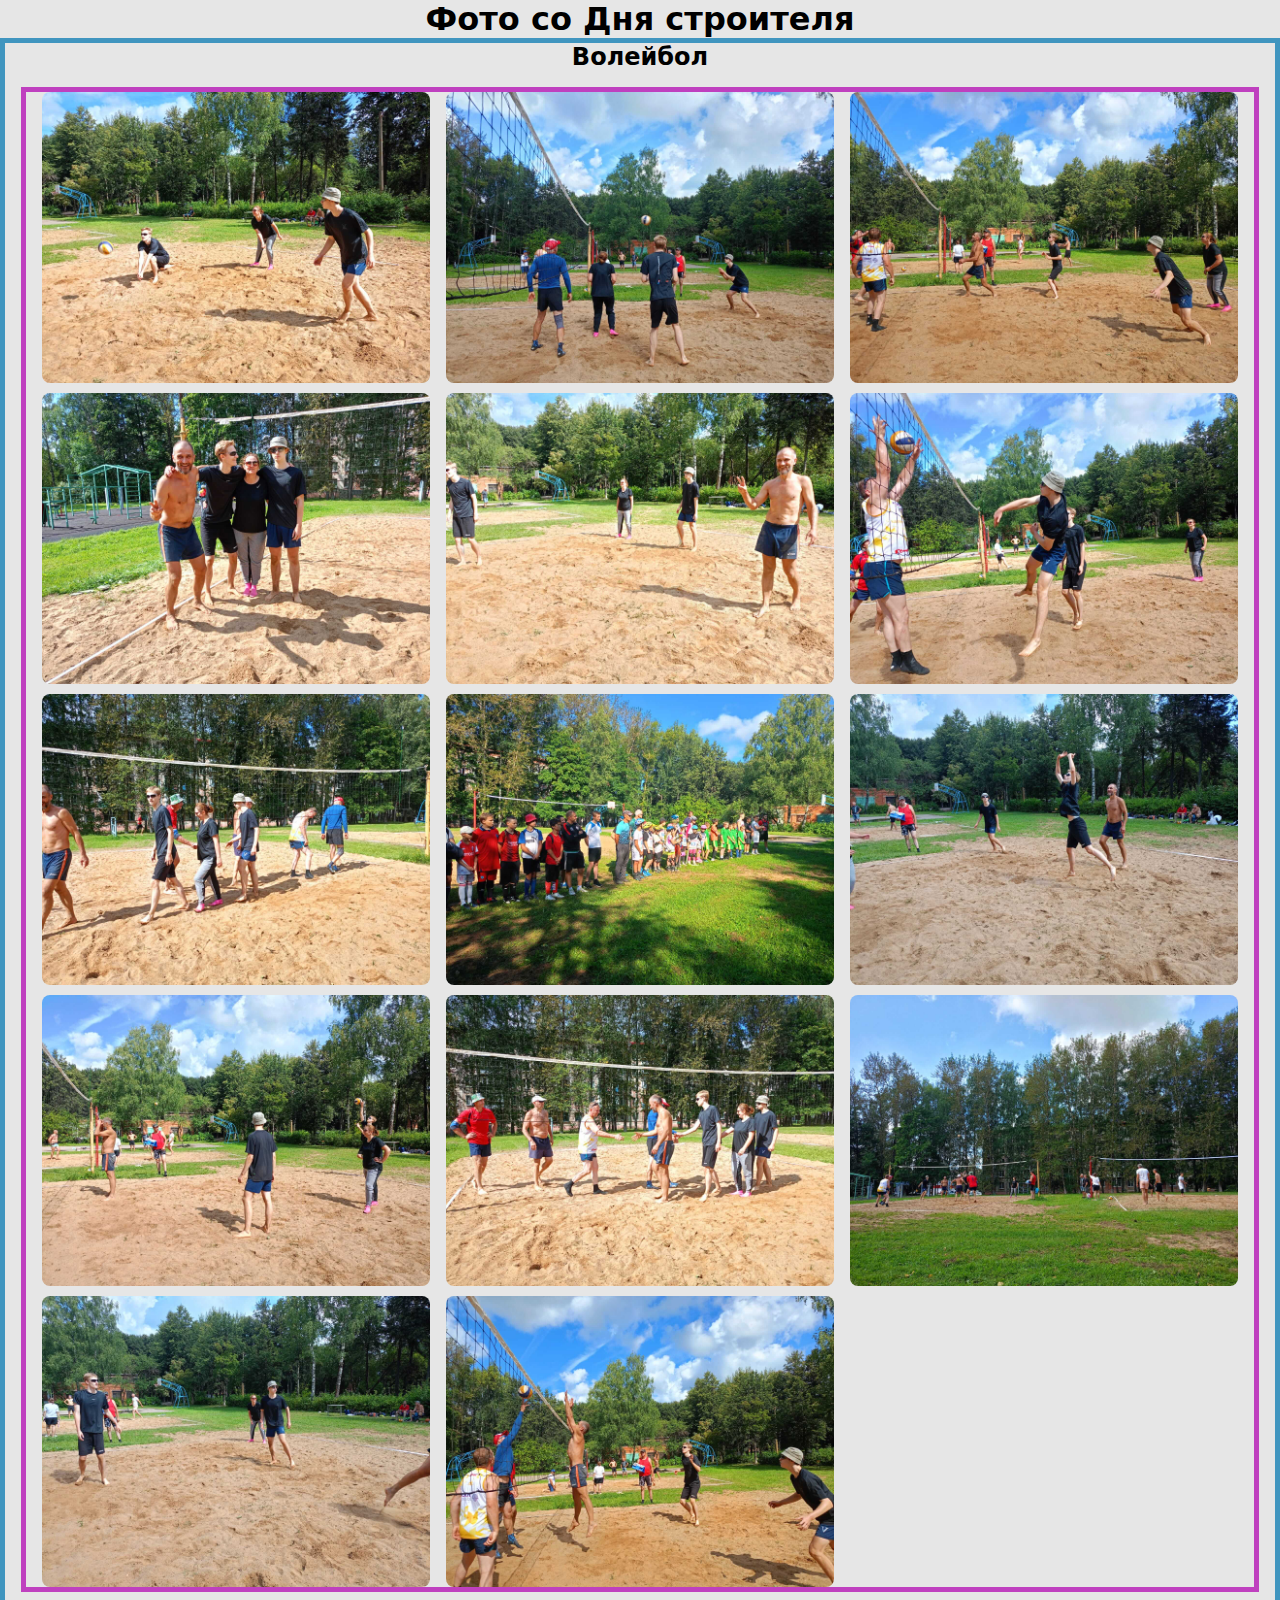
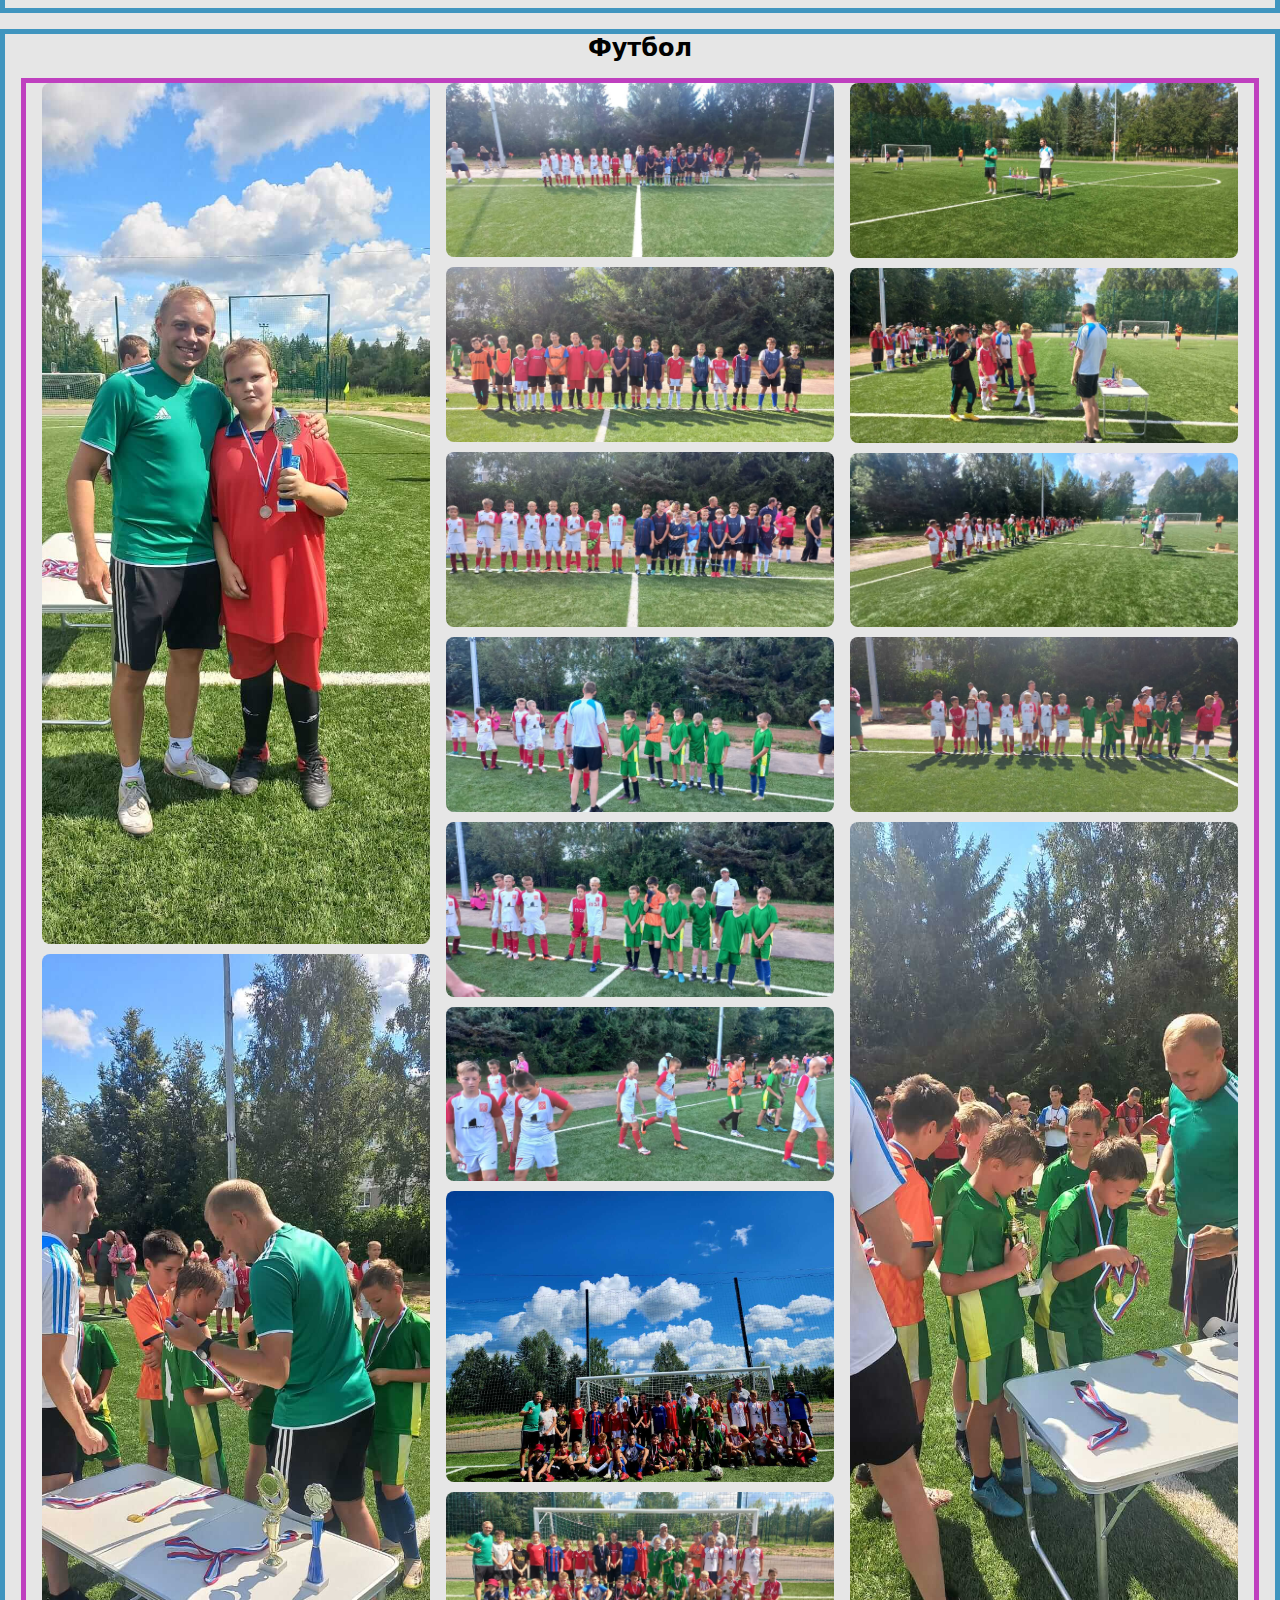
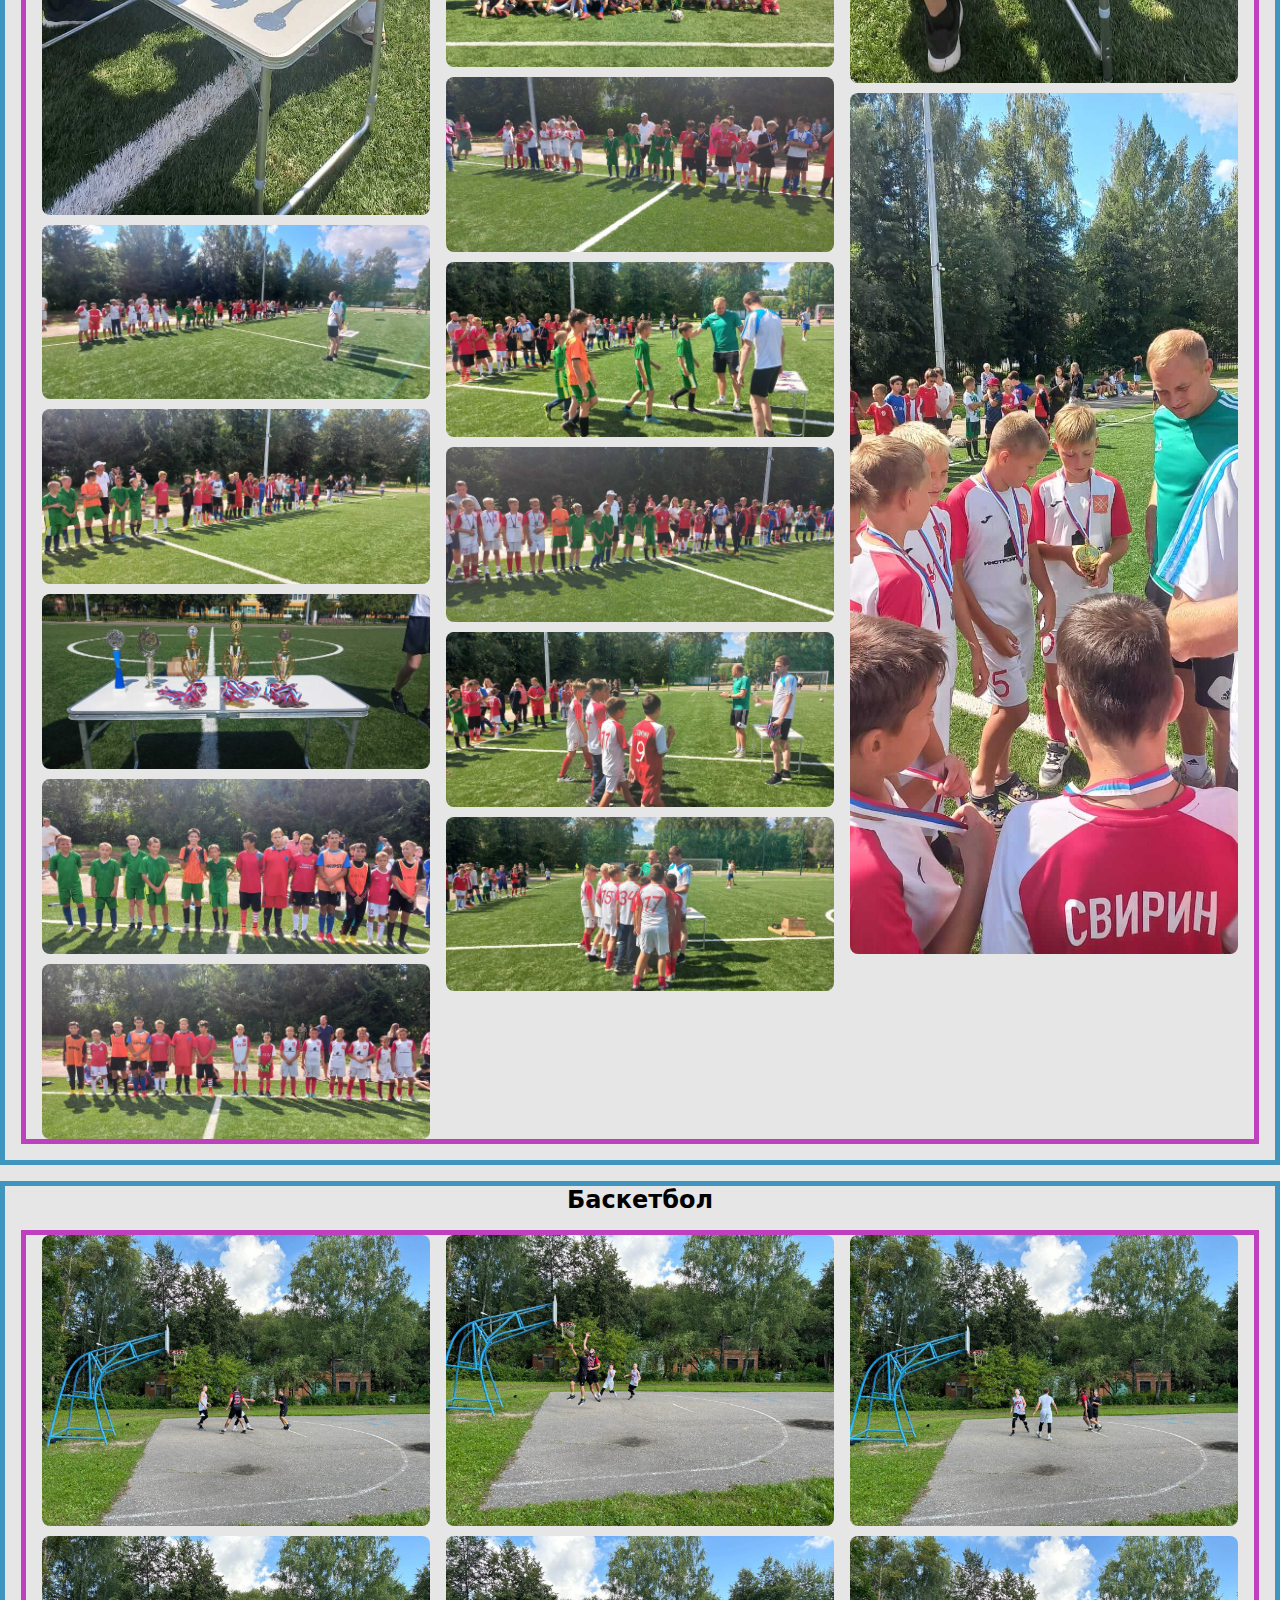
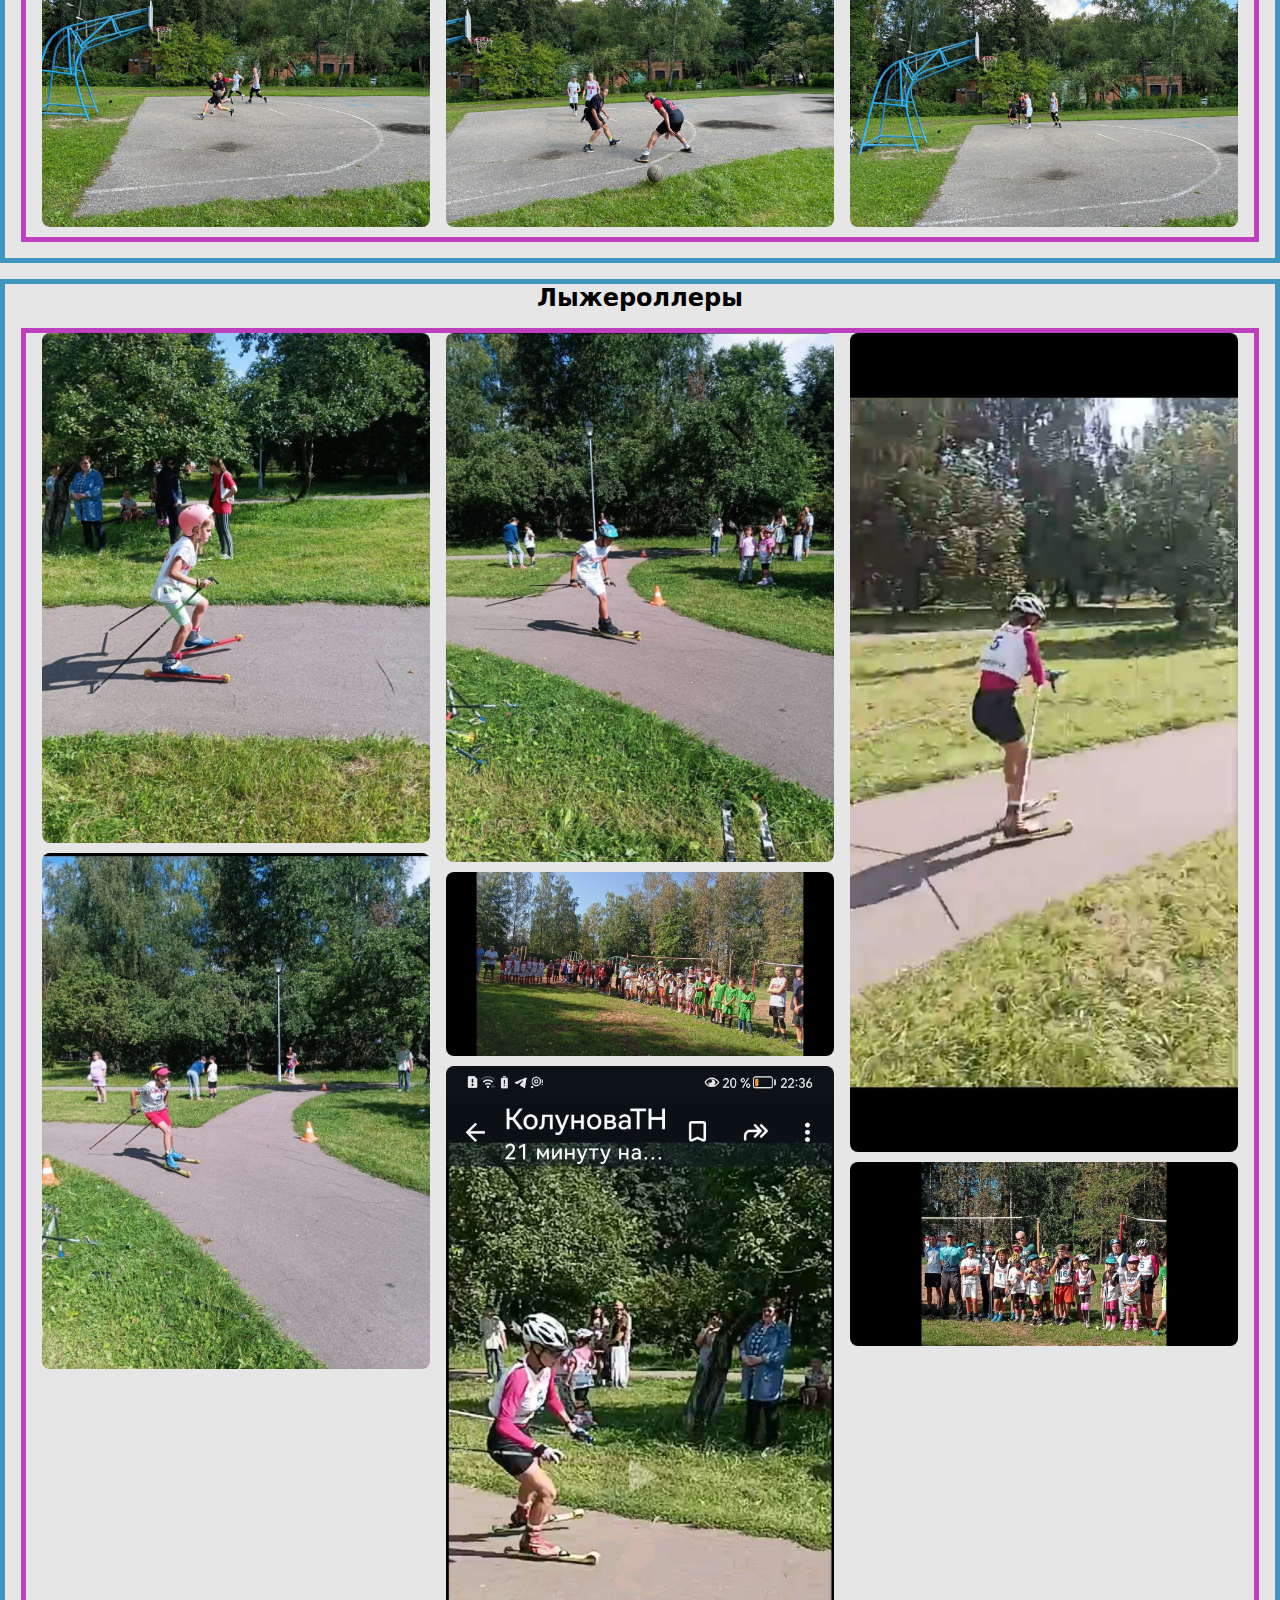
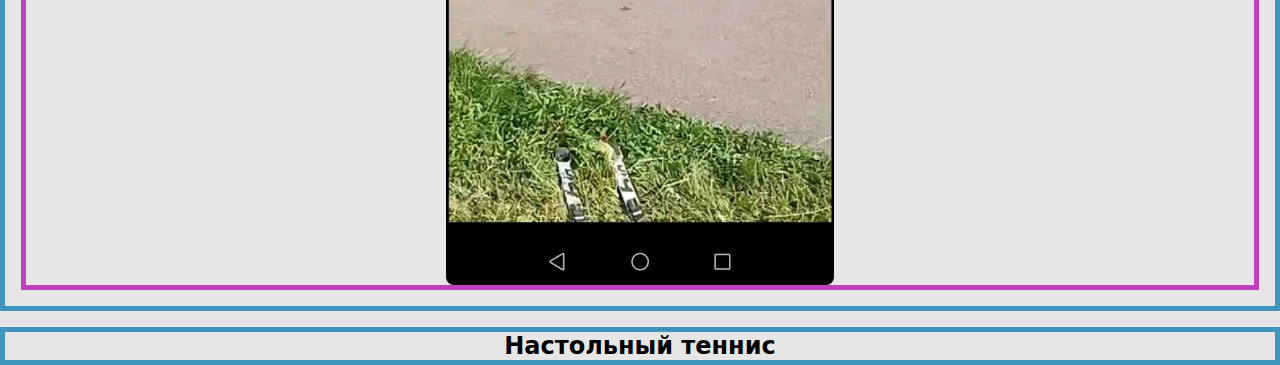
<file: gallery_1.html>
<!DOCTYPE html>
<html lang="ru">
	<head>
		<meta charset="UTF-8" />
		<meta
			name="viewport"
			content="width=device-width, initial-scale=1.0"
		/>
		<title>Gallery</title>
		<link
			rel="stylesheet"
			href="./css/gallery/main_gallery.css"
		/>
		<link
			rel="stylesheet"
			href="./css/gallery/football_1.css"
		/>
	</head>
	<body>
		<div
			id="myModal"
			class="modal"
		>
			<span class="close">&times;</span>
			<img
				class="modal-content"
				id="img01"
			/>
			<div id="caption"></div>
		</div>

		<h1>Фото со Дня строителя</h1>
		<section class="volleyball">
			<h2>Волейбол</h2>
			<div class="container">
				<div class="box">
					<img
						src="./assets/galleries/volleyball/volleyball_1.jpeg"
						alt="image 1"
					/><img
						src="./assets/galleries/volleyball/volleyball_2.jpeg"
						alt="image 2"
					/><img
						src="./assets/galleries/volleyball/volleyball_3.jpeg"
						alt="image 3"
					/><img
						src="./assets/galleries/volleyball/volleyball_4.jpeg"
						alt="image 4"
					/><img
						src="./assets/galleries/volleyball/volleyball_5.jpeg"
						alt="image 5"
					/><img
						src="./assets/galleries/volleyball/volleyball_6.jpeg"
						alt="image 6"
					/><img
						src="./assets/galleries/volleyball/volleyball_7.jpeg"
						alt="image 7"
					/><img
						src="./assets/galleries/volleyball/volleyball_8.jpeg"
						alt="image 8"
					/><img
						src="./assets/galleries/volleyball/volleyball_9.jpeg"
						alt="image 9"
					/><img
						src="./assets/galleries/volleyball/volleyball_10.jpeg"
						alt="image 10"
					/><img
						src="./assets/galleries/volleyball/volleyball_11.jpeg"
						alt="image 11"
					/><img
						src="./assets/galleries/volleyball/volleyball_12.jpeg"
						alt="image 12"
					/><img
						src="./assets/galleries/volleyball/volleyball_13.jpeg"
						alt="image 13"
					/><img
						src="./assets/galleries/volleyball/volleyball_14.jpeg"
						alt="image 14"
					/>
				</div>
			</div>
		</section>
		<!-- 14 16 17 20 -->
		<section class="football">
			<h2>Футбол</h2>
			<div class="container">
				<div class="box">
					<img src=./assets/galleries/football/football_14.jpeg alt="image 14"/>
					<img src=./assets/galleries/football/football_16.jpeg alt="image 16"/>
					<img src=./assets/galleries/football/football_1.jpeg alt="image 1" />
					<img src=./assets/galleries/football/football_2.jpeg alt="image 2"/>
					<img src=./assets/galleries/football/football_3.jpeg alt="image 3" />
					<img src=./assets/galleries/football/football_4.jpeg alt="image 4" />
					<img src=./assets/galleries/football/football_5.jpeg alt="image 5" />
					<img src=./assets/galleries/football/football_6.jpeg alt="image 6" />
					<img src=./assets/galleries/football/football_7.jpeg alt="image 7" />
					<img src=./assets/galleries/football/football_8.jpeg alt="image 8" />
					<img src=./assets/galleries/football/football_9.jpeg alt="image 9" />
					<img src=./assets/galleries/football/football_10.jpeg alt="image 10"/>
					<img src=./assets/galleries/football/football_11.jpeg alt="image 11"/>
					<img src=./assets/galleries/football/football_12.jpeg alt="image 12"/>
					<img src=./assets/galleries/football/football_13.jpeg alt="image 13"/>
					<img src=./assets/galleries/football/football_15.jpeg alt="image 15"/>
					<img src=./assets/galleries/football/football_18.jpeg alt="image 18"/>
					<img src=./assets/galleries/football/football_19.jpeg alt="image 19"/>
					<img src=./assets/galleries/football/football_21.jpeg alt="image 21"/>
					<img src=./assets/galleries/football/football_22.jpeg alt="image 22"/>
					<img src=./assets/galleries/football/football_23.jpeg alt="image 23"/>
					<img src=./assets/galleries/football/football_24.jpeg alt="image 24"/>
					<img src=./assets/galleries/football/football_25.jpeg alt="image 25"/>
					<img src=./assets/galleries/football/football_26.jpeg alt="image 26"/>
					<img src=./assets/galleries/football/football_17.jpeg alt="image 17"/>
					<img src=./assets/galleries/football/football_20.jpeg alt="image 20"/>
				</div>
			</div>
		</section>
		<section class="basket">
			<h2>Баскетбол</h2>
			<div class="container">
				<div class="box">
					<img
						src="./assets/galleries/basketball/basketball_1.jpeg"
						alt="image 1"
					/><img
						src="./assets/galleries/basketball/basketball_2.jpeg"
						alt="image 2"
					/><img
						src="./assets/galleries/basketball/basketball_3.jpeg"
						alt="image 3"
					/><img
						src="./assets/galleries/basketball/basketball_4.jpeg"
						alt="image 4"
					/><img
						src="./assets/galleries/basketball/basketball_5.jpeg"
						alt="image 5"
					/><img
						src="./assets/galleries/basketball/basketball_6.jpeg"
						alt="image 6"
					/>
				</div>
			</div>
		</section>
		<section class="roller_ski">
			<h2>Лыжероллеры</h2>
			<div class="container">
				<div class="box">
					<img
						src="./assets/galleries/rollers/roller_1.jpg"
						alt="image 1"
					/><img
						src="./assets/galleries/rollers/roller_2.jpg"
						alt="image 2"
					/><img
						src="./assets/galleries/rollers/roller_3.jpg"
						alt="image 3"
					/><img
						src="./assets/galleries/rollers/roller_4.jpg"
						alt="image 4"
					/><img
						src="./assets/galleries/rollers/roller_5.jpg"
						alt="image 5"
					/><img
						src="./assets/galleries/rollers/roller_6.jpg"
						alt="image 6"
					/><img
						src="./assets/galleries/rollers/roller_7.jpg"
						alt="image 7"
					/>
				</div>
			</div>
		</section>
		<section class="table_tennis">
			<h2>Настольный теннис</h2>
		</section>
	</body>
	<script src="./js/gallery/football_1.js"></script>
</html>
</file>
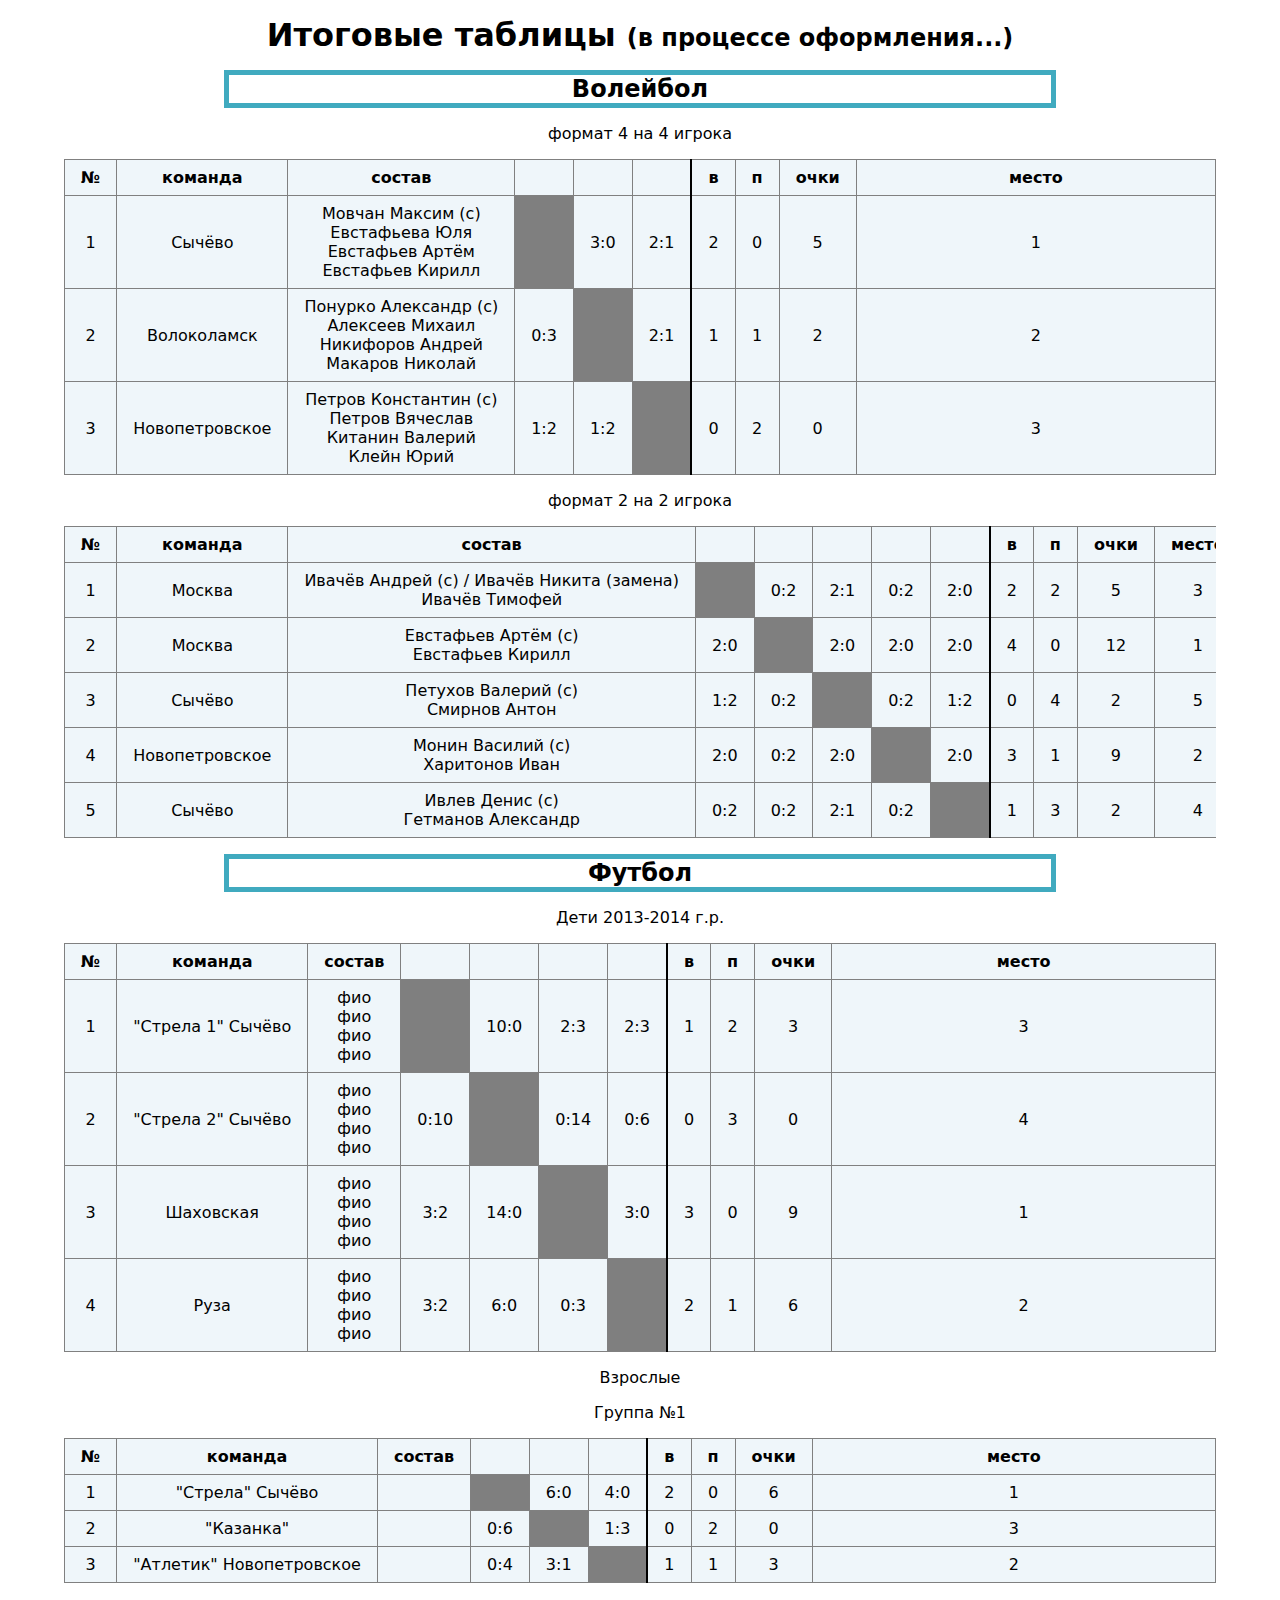
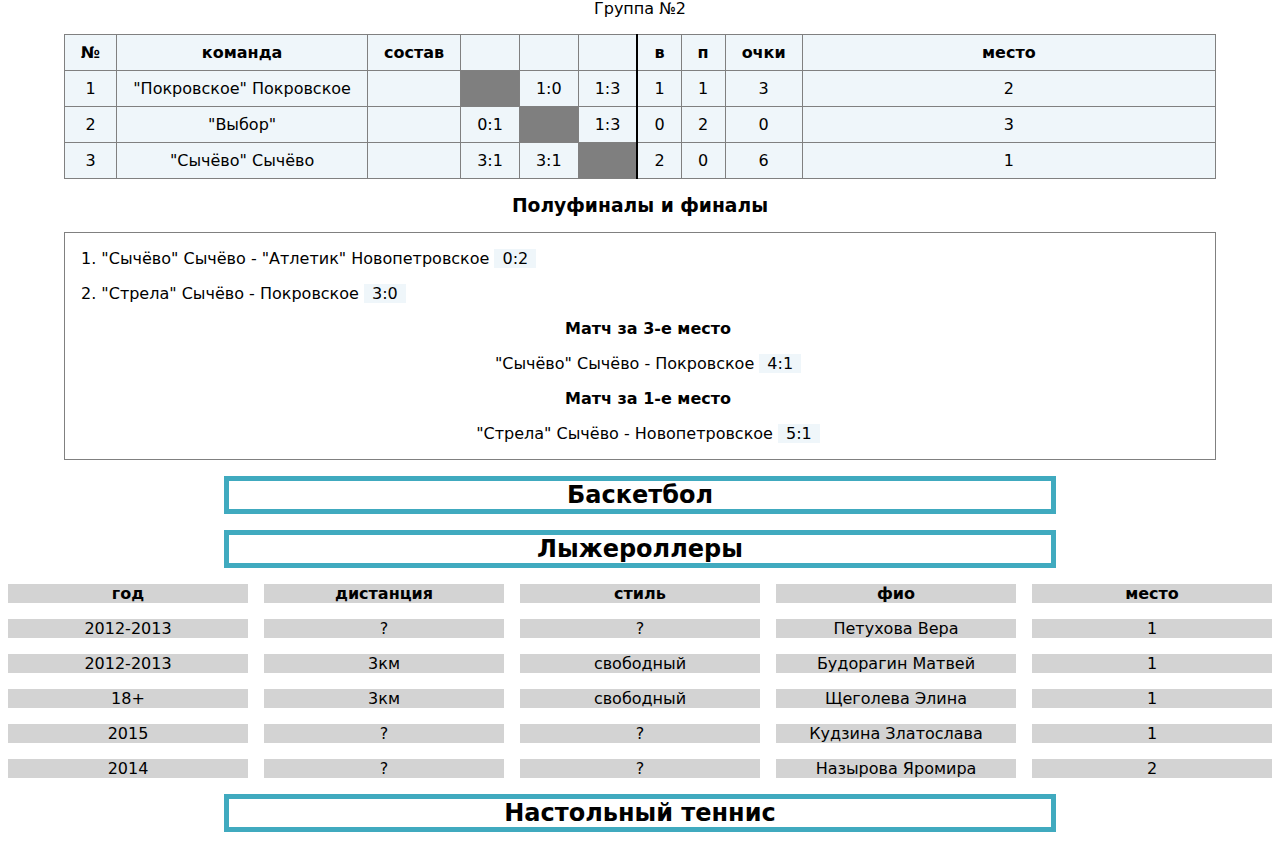
<file: results.html>
<!DOCTYPE html>
<html lang="ru">
	<head>
		<meta charset="UTF-8" />
		<meta
			name="viewport"
			content="width=device-width, initial-scale=1.0"
		/>
		<title>Results</title>
		<!-- <link
			rel="stylesheet"
			href="https://cdn.jsdelivr.net/npm/bootstrap@5.3.2/dist/css/bootstrap.min.css"
			integrity="sha384-T3c6CoIi6uLrA9TneNEoa7RxnatzjcDSCmG1MXxSR1GAsXEV/Dwwykc2MPK8M2HN"
			crossorigin="anonymous"
		/> -->
		<link
			rel="stylesheet"
			href="./css/results/main_results.css"
		/>
	</head>
	<body>
		<h1>Итоговые таблицы <span>(в процессе оформления...)</span></h1>
		<h2>Волейбол</h2>
		<p>формат 4 на 4 игрока</p>
		<table class="table table-striped">
			<!-- <caption> -->
			<!-- </caption> -->
			<tr>
				<th>№</th>
				<th>команда</th>
				<th>состав</th>
				<th></th>
				<th></th>
				<th></th>
				<th>в</th>
				<th>п</th>
				<th>очки</th>
				<th>место</th>
			</tr>
			<tr>
				<td>1</td>
				<td>Сычёво</td>
				<td>
					Мовчан Максим (с) <br />
					Евстафьева Юля <br />
					Евстафьев Артём <br />
					Евстафьев Кирилл
				</td>
				<td style="background-color: hsl(200 50% 0% / 0.5)"></td>
				<td>3:0</td>
				<td>2:1</td>
				<td>2</td>
				<td>0</td>
				<td>5</td>
				<td>1</td>
			</tr>
			<tr>
				<td>2</td>
				<td>Волоколамск</td>
				<td>
					Понурко Александр (с) <br />
					Алексеев Михаил <br />
					Никифоров Андрей <br />
					Макаров Николай
				</td>
				<td>0:3</td>
				<td style="background-color: hsl(200 50% 0% / 0.5)"></td>
				<td>2:1</td>
				<td>1</td>
				<td>1</td>
				<td>2</td>
				<td>2</td>
			</tr>
			<tr>
				<td>3</td>
				<td>Новопетровское</td>
				<td>
					Петров Константин (с) <br />
					Петров Вячеслав <br />
					Китанин Валерий <br />
					Клейн Юрий
				</td>
				<td>1:2</td>
				<td>1:2</td>
				<td style="background-color: hsl(200 50% 0% / 0.5)"></td>
				<td>0</td>
				<td>2</td>
				<td>0</td>
				<td>3</td>
			</tr>
		</table>
		<p>формат 2 на 2 игрока</p>
		<table class="table table-striped">
			<!-- <caption> -->
			<!-- </caption> -->
			<tr>
				<th>№</th>
				<th>команда</th>
				<th>состав</th>
				<th></th>
				<th></th>
				<th></th>
				<th></th>
				<th></th>
				<th>в</th>
				<th>п</th>
				<th>очки</th>
				<th>место</th>
			</tr>
			<tr>
				<td>1</td>
				<td>Москва</td>
				<td>
					Ивачёв Андрей (с) / Ивачёв Никита (замена) <br />
					Ивачёв Тимофей
				</td>
				<td style="background-color: hsl(200 50% 0% / 0.5)"></td>
				<td>0:2</td>
				<td>2:1</td>
				<td>0:2</td>
				<td>2:0</td>
				<td>2</td>
				<td>2</td>
				<td>5</td>
				<td>3</td>
			</tr>
			<tr>
				<td>2</td>
				<td>Москва</td>
				<td>
					Евстафьев Артём (с) <br />
					Евстафьев Кирилл
				</td>
				<td>2:0</td>
				<td style="background-color: hsl(200 50% 0% / 0.5)"></td>
				<td>2:0</td>
				<td>2:0</td>
				<td>2:0</td>
				<td>4</td>
				<td>0</td>
				<td>12</td>
				<td>1</td>
			</tr>
			<tr>
				<td>3</td>
				<td>Сычёво</td>
				<td>
					Петухов Валерий (с) <br />
					Смирнов Антон
				</td>
				<td>1:2</td>
				<td>0:2</td>
				<td style="background-color: hsl(200 50% 0% / 0.5)"></td>
				<td>0:2</td>
				<td>1:2</td>
				<td>0</td>
				<td>4</td>
				<td>2</td>
				<td>5</td>
			</tr>
			<tr>
				<td>4</td>
				<td>Новопетровское</td>
				<td>
					Монин Василий (с) <br />
					Харитонов Иван
				</td>
				<td>2:0</td>
				<td>0:2</td>
				<td>2:0</td>
				<td style="background-color: hsl(200 50% 0% / 0.5)"></td>
				<td>2:0</td>
				<td>3</td>
				<td>1</td>
				<td>9</td>
				<td>2</td>
			</tr>
			<tr>
				<td>5</td>
				<td>Сычёво</td>
				<td>
					Ивлев Денис (с) <br />
					Гетманов Александр
				</td>
				<td>0:2</td>
				<td>0:2</td>
				<td>2:1</td>
				<td>0:2</td>
				<td style="background-color: hsl(200 50% 0% / 0.5)"></td>
				<td>1</td>
				<td>3</td>
				<td>2</td>
				<td>4</td>
			</tr>
		</table>
		<h2>Футбол</h2>
		<p>Дети 2013-2014 г.р.</p>
		<table class="table table-striped">
			<!-- <caption> -->
			<!-- </caption> -->
			<tr>
				<th>№</th>
				<th>команда</th>
				<th>состав</th>
				<th></th>
				<th></th>
				<th></th>
				<th></th>
				<th>в</th>
				<th>п</th>
				<th>очки</th>
				<th>место</th>
			</tr>
			<tr>
				<td>1</td>
				<td>"Стрела 1" Сычёво</td>
				<td>
					фио<br />
					фио<br />
					фио<br />
					фио
				</td>
				<td style="background-color: hsl(200 50% 0% / 0.5)"></td>
				<td>10:0</td>
				<td>2:3</td>
				<td>2:3</td>
				<td>1</td>
				<td>2</td>
				<td>3</td>
				<td>3</td>
			</tr>
			<tr>
				<td>2</td>
				<td>"Стрела 2" Сычёво</td>
				<td>
					фио<br />
					фио<br />
					фио<br />
					фио
				</td>
				<td>0:10</td>
				<td style="background-color: hsl(200 50% 0% / 0.5)"></td>
				<td>0:14</td>
				<td>0:6</td>
				<td>0</td>
				<td>3</td>
				<td>0</td>
				<td>4</td>
			</tr>
			<tr>
				<td>3</td>
				<td>Шаховская</td>
				<td>
					фио<br />
					фио<br />
					фио<br />
					фио
				</td>
				<td>3:2</td>
				<td>14:0</td>
				<td style="background-color: hsl(200 50% 0% / 0.5)"></td>
				<td>3:0</td>
				<td>3</td>
				<td>0</td>
				<td>9</td>
				<td>1</td>
			</tr>
			<tr>
				<td>4</td>
				<td>Руза</td>
				<td>
					фио<br />
					фио<br />
					фио<br />
					фио
				</td>
				<td>3:2</td>
				<td>6:0</td>
				<td>0:3</td>
				<td style="background-color: hsl(200 50% 0% / 0.5)"></td>
				<td>2</td>
				<td>1</td>
				<td>6</td>
				<td>2</td>
			</tr>
		</table>
		<p>Взрослые</p>
		<p>Группа №1</p>
		<table class="minimalistBlack">
			<tr>
				<th>№</th>
				<th>команда</th>
				<th>состав</th>
				<th></th>
				<th></th>
				<th></th>
				<th>в</th>
				<th>п</th>
				<th>очки</th>
				<th>место</th>
			</tr>

			<tr>
				<td>1</td>
				<td>"Стрела" Сычёво</td>
				<td></td>
				<td style="background-color: hsl(200 50% 0% / 0.5)"></td>
				<td>6:0</td>
				<td>4:0</td>
				<td>2</td>
				<td>0</td>
				<td>6</td>
				<td>1</td>
			</tr>
			<tr>
				<td>2</td>
				<td>"Казанка"</td>
				<td></td>
				<td>0:6</td>
				<td style="background-color: hsl(200 50% 0% / 0.5)"></td>
				<td>1:3</td>
				<td>0</td>
				<td>2</td>
				<td>0</td>
				<td>3</td>
			</tr>
			<tr>
				<td>3</td>
				<td>"Атлетик" Новопетровское</td>
				<td></td>
				<td>0:4</td>
				<td>3:1</td>
				<td style="background-color: hsl(200 50% 0% / 0.5)"></td>
				<td>1</td>
				<td>1</td>
				<td>3</td>
				<td>2</td>
			</tr>
		</table>
		<p>Группа №2</p>
		<table class="minimalistBlack">
			<tr>
				<th>№</th>
				<th>команда</th>
				<th>состав</th>
				<th></th>
				<th></th>
				<th></th>
				<th>в</th>
				<th>п</th>
				<th>очки</th>
				<th>место</th>
			</tr>

			<tr>
				<td>1</td>
				<td>"Покровское" Покровское</td>
				<td></td>
				<td style="background-color: hsl(200 50% 0% / 0.5)"></td>
				<td>1:0</td>
				<td>1:3</td>
				<td>1</td>
				<td>1</td>
				<td>3</td>
				<td>2</td>
			</tr>
			<tr>
				<td>2</td>
				<td>"Выбор"</td>
				<td></td>
				<td>0:1</td>
				<td style="background-color: hsl(200 50% 0% / 0.5)"></td>
				<td>1:3</td>
				<td>0</td>
				<td>2</td>
				<td>0</td>
				<td>3</td>
			</tr>
			<tr>
				<td>3</td>
				<td>"Сычёво" Сычёво</td>
				<td></td>
				<td>3:1</td>
				<td>3:1</td>
				<td style="background-color: hsl(200 50% 0% / 0.5)"></td>
				<td>2</td>
				<td>0</td>
				<td>6</td>
				<td>1</td>
			</tr>
		</table>
		<h3>Полуфиналы и финалы</h3>
		<div class="semifinals">
			<p>1. "Сычёво" Сычёво - "Атлетик" Новопетровское <span>0:2</span></p>
			<p>2. "Стрела" Сычёво - Покровское <span>3:0</span></p>
			<h4><center>Матч за 3-е место</center></h4>
			<p>
				<center>"Сычёво" Сычёво - Покровское <span>4:1</span></center>
			</p>
			<h4><center>Матч за 1-е место</center></h4>
			<p>
				<center>"Стрела" Сычёво - Новопетровское <span>5:1</span></center>
			</p>
		</div>
		<h2>Баскетбол</h2>
		<section class="rollers">
			<h2>Лыжероллеры</h2>

			<p>
				<span>год</span>
				<span>дистанция</span>
				<span>стиль</span>
				<span>фио</span><span>место</span>
			</p>
			<p>
				<span>2012-2013</span>
				<span>?</span>
				<span>?</span>
				<span>Петухова Вера</span>
				<span>1</span>
			</p>
			<p>
				<span>2012-2013</span>
				<span>3км</span>
				<span>свободный</span>
				<span>Будорагин Матвей</span>
				<span>1</span>
			</p>
			<p>
				<span>18+</span>
				<span>3км</span>
				<span>свободный</span>
				<span>Щеголева Элина</span>
				<span>1</span>
			</p>
			<p>
				<span>2015</span>
				<span>?</span>
				<span>?</span>
				<span>Кудзина Златослава</span>
				<span>1</span>
			</p>
			<p>
				<span>2014</span>
				<span>?</span>
				<span>?</span>
				<span>Назырова Яромира</span>
				<span>2</span>
			</p>
		</section>
		<h2>Настольный теннис</h2>
	</body>
	<script
		src="https://cdn.jsdelivr.net/npm/bootstrap@5.3.2/dist/js/bootstrap.bundle.min.js"
		integrity="sha384-C6RzsynM9kWDrMNeT87bh95OGNyZPhcTNXj1NW7RuBCsyN/o0jlpcV8Qyq46cDfL"
		crossorigin="anonymous"
	></script>
	<script src="./js/results/results_1.js"></script>
</html>
</file>
<file: css/gallery/main_gallery.css>
* {
	margin: 0;
	padding: 0;
	box-sizing: border-box;
}
html,
body {
	height: 100%;
}
body {
	background: hsl(200 50% 0% / 0.1);
	font-family: system-ui, -apple-system, BlinkMacSystemFont, "Segoe UI", Roboto,
		Oxygen, Ubuntu, Cantarell, "Open Sans", "Helvetica Neue", sans-serif;
}
section {
	border: 5px solid hsl(200 50% 50% / 1);
	margin-block-end: 1rem;
}
h1,
h2,
h3 {
	text-align: center;
}
.container {
	border: 5px solid hsl(300 50% 50% / 1);
}
.modal {
	display: none; /* Hidden by default */
	position: fixed; /* Stay in place */
	z-index: 1; /* Sit on top */
	padding-top: 100px; /* Location of the box */
	left: 0;
	top: 0;
	width: 100%; /* Full width */
	height: 100%; /* Full height */
	overflow: auto; /* Enable scroll if needed */
	background-color: rgb(0, 0, 0); /* Fallback color */
	background-color: rgba(0, 0, 0, 0.9); /* Black w/ opacity */
}
.modal-content {
	margin: auto;
	display: block;
	width: 80%;
	max-width: 700px;
}
#caption {
	margin: auto;
	display: block;
	width: 80%;
	max-width: 700px;
	text-align: center;
	color: #ccc;
	padding: 10px 0;
	height: 150px;
}
.modal-content,
#caption {
	-webkit-animation-name: zoom;
	-webkit-animation-duration: 0.6s;
	animation-name: zoom;
	animation-duration: 0.6s;
}

@-webkit-keyframes zoom {
	from {
		-webkit-transform: scale(0);
	}
	to {
		-webkit-transform: scale(1);
	}
}

@keyframes zoom {
	from {
		transform: scale(0);
	}
	to {
		transform: scale(1);
	}
}
.close {
	position: absolute;
	top: 15px;
	right: 35px;
	color: #f1f1f1;
	font-size: 40px;
	font-weight: bold;
	transition: 0.3s;
}

.close:hover,
.close:focus {
	color: #bbb;
	text-decoration: none;
	cursor: pointer;
}
</file>
<file: css/gallery/football_1.css>
.container {
	position: relative;
	width: 1400px;
	padding-inline: 1rem;
	margin: 1rem auto;
	columns: 4;
	column-gap: 1rem;

	/* dialog p {
		width: 100%;
		height: 100%;
		background-color: blueviolet;
	} */
	.box {
		width: 100%;
		/* break-inside: avoid; */
		img {
			max-width: 100%;
			margin-bottom: 10px;
			border-radius: 0.5rem;
			display: block;
			cursor: pointer;
			transition: opacity 0.2s ease;
		}
	}
	.box:hover img {
		/* filter: grayscale(1); */
	}
	.box img:hover {
		/* filter: grayscale(0); */
		opacity: 0.7;
	}
}
.container::before {
	content: "";
	position: absolute;
	inset: 0;
	background-color: hsl(200 50% 0% / 0.5);
	display: none;
}
/* .showImage {
	display: none;
	width: 100%;
	height: 100%;
} */
@media (width < 1400px) {
	.container {
		width: calc(100% - 2rem);
		columns: 3;
	}
}
@media (width < 768px) {
	.container {
		columns: 2;
	}
}
@media (width < 480px) {
	.container {
		columns: 1;
	}
}
</file>
<file: css/results/main_results.css>
* {
	margin: 0;
	padding: 0;
	box-sizing: border-box;
}
body {
	font-family: system-ui, -apple-system, BlinkMacSystemFont, "Segoe UI", Roboto,
		Oxygen, Ubuntu, Cantarell, "Open Sans", "Helvetica Neue", sans-serif;
}
h1 {
	span {
		font-size: 1.5rem;
	}
}
h2 {
	border: 5px solid hsl(190 50% 50% / 1);
	width: 65%;
	margin: auto;
}
h1,
h2,
h3,
p {
	text-align: center;
	margin-block: 1rem;
}
p {
	margin-block: 1rem;
}
table {
	width: 90%;
	margin: auto;
	text-align: center;
	display: block;
	overflow: auto;
	border: none !important;
	/* border: 5px solid green !important; */
	tbody {
		white-space: nowrap;
	}
}
table,
th,
td {
	border: 1px solid grey;
	border-collapse: collapse;
}
th,
td {
	background-color: hsl(200 50% 60% / 0.1);
	/* border-radius: 10px; */
	padding: 0.5rem 1rem;
	/* border-left-width: 0; */
}
tr {
	width: max-content;
}
th:last-child,
td:last-child {
	/* border-right-width: 0; */
	width: 100%;
}
tr:last-child td {
	/* border-bottom-width: 0; */
}
th:nth-last-child(4),
td:nth-last-child(4) {
	border-left: 2px solid black;
}
.semifinals {
	border: 1px solid grey;
	width: 90%;
	margin: auto;
	padding-inline-start: 1rem;
	p {
		text-align: left;
	}
	span {
		background-color: hsl(200 50% 60% / 0.1);
		padding-inline: 0.5rem;
	}
}
.rollers {
	p {
		display: grid;
		grid-template-columns: repeat(5, 1fr);
		/* background-color: lightgray; */
	}
	p:first-of-type {
		font-weight: bold;
	}
	span {
		margin-inline: 0.5rem;
		background-color: lightgray;
	}
}
</file>
